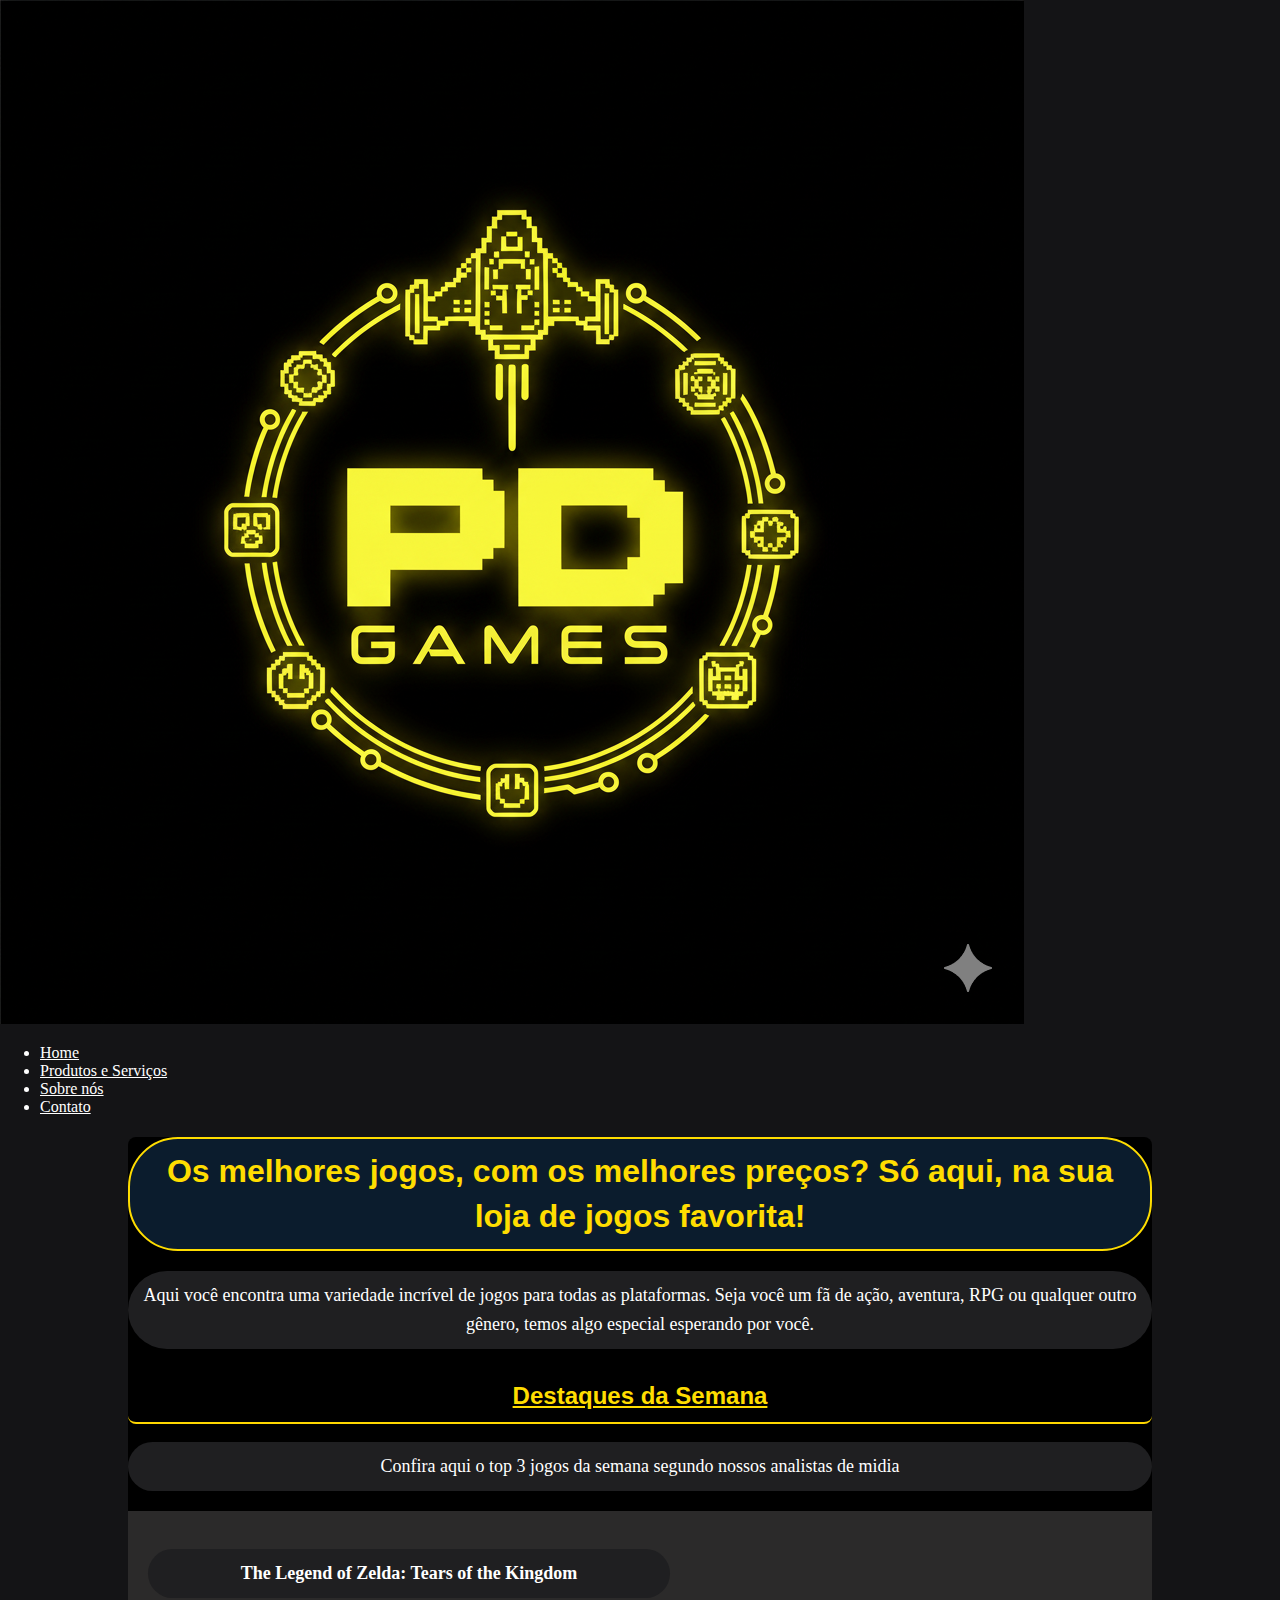
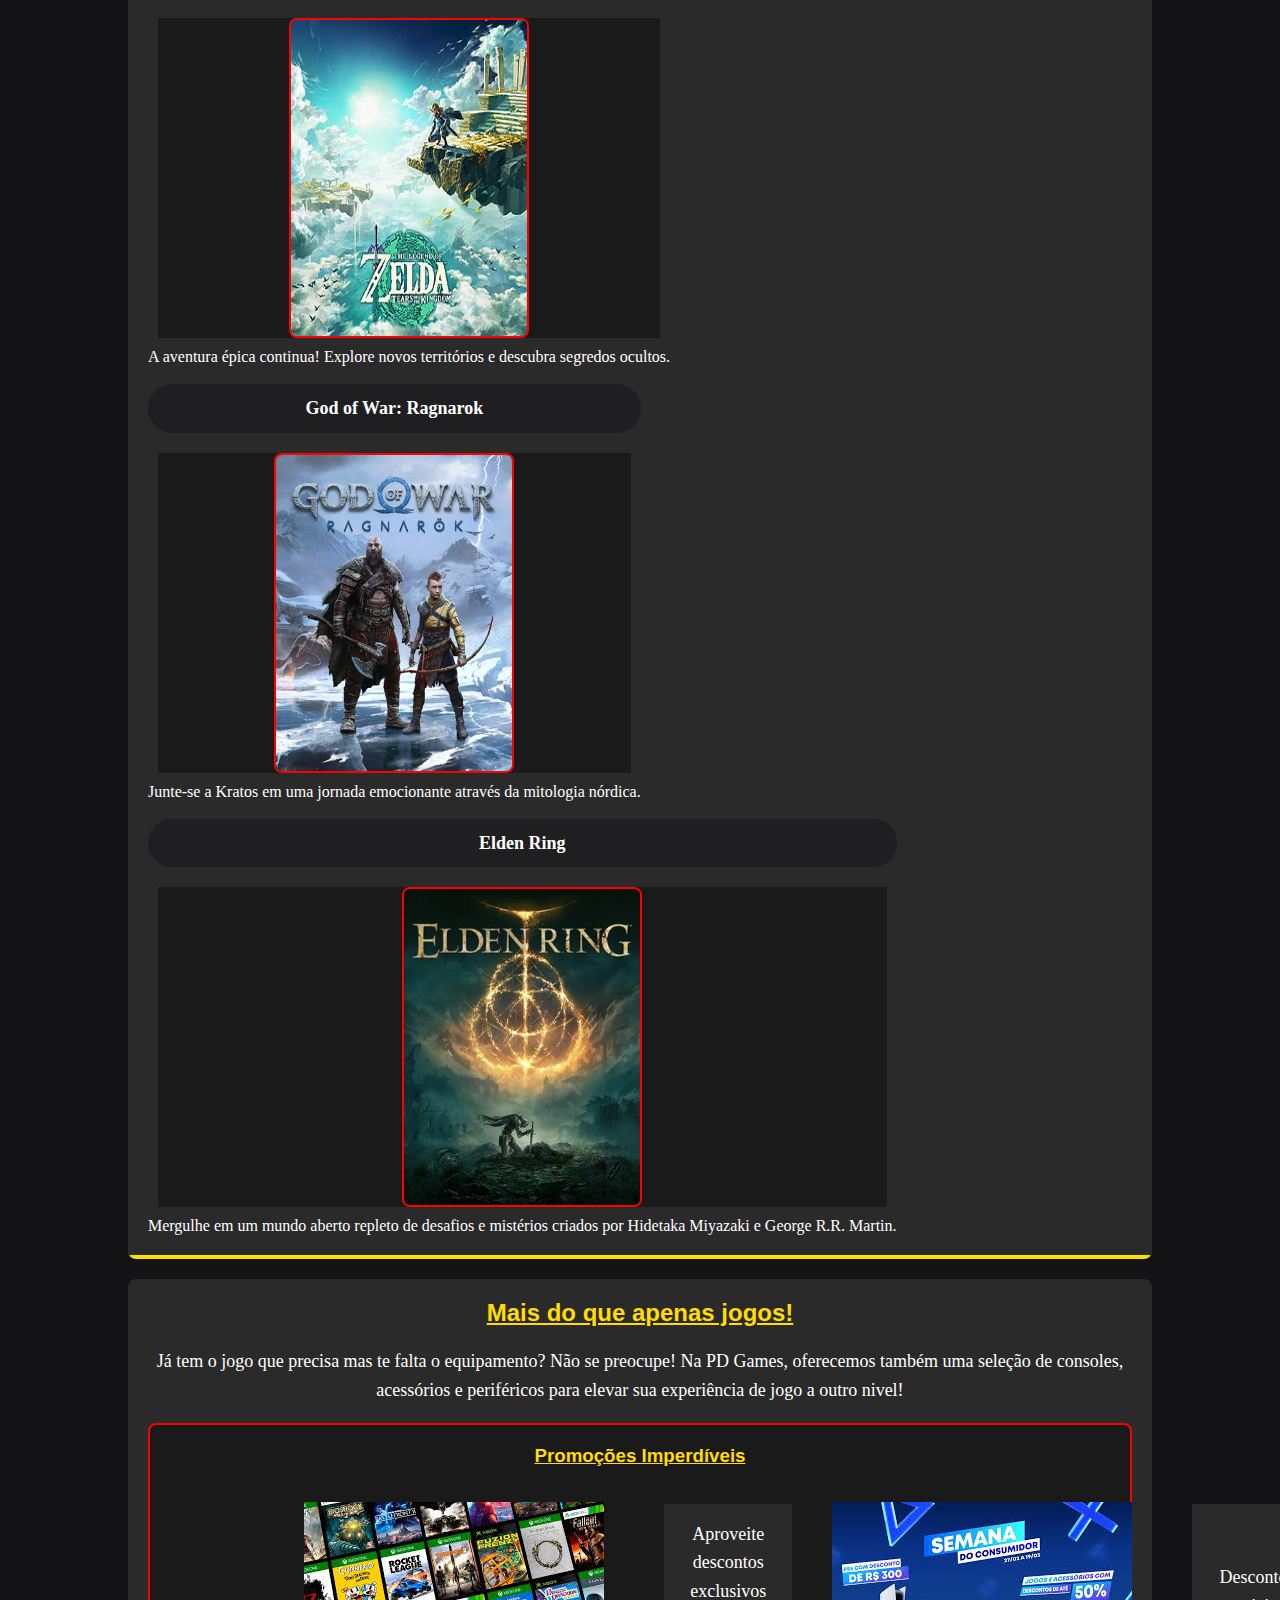
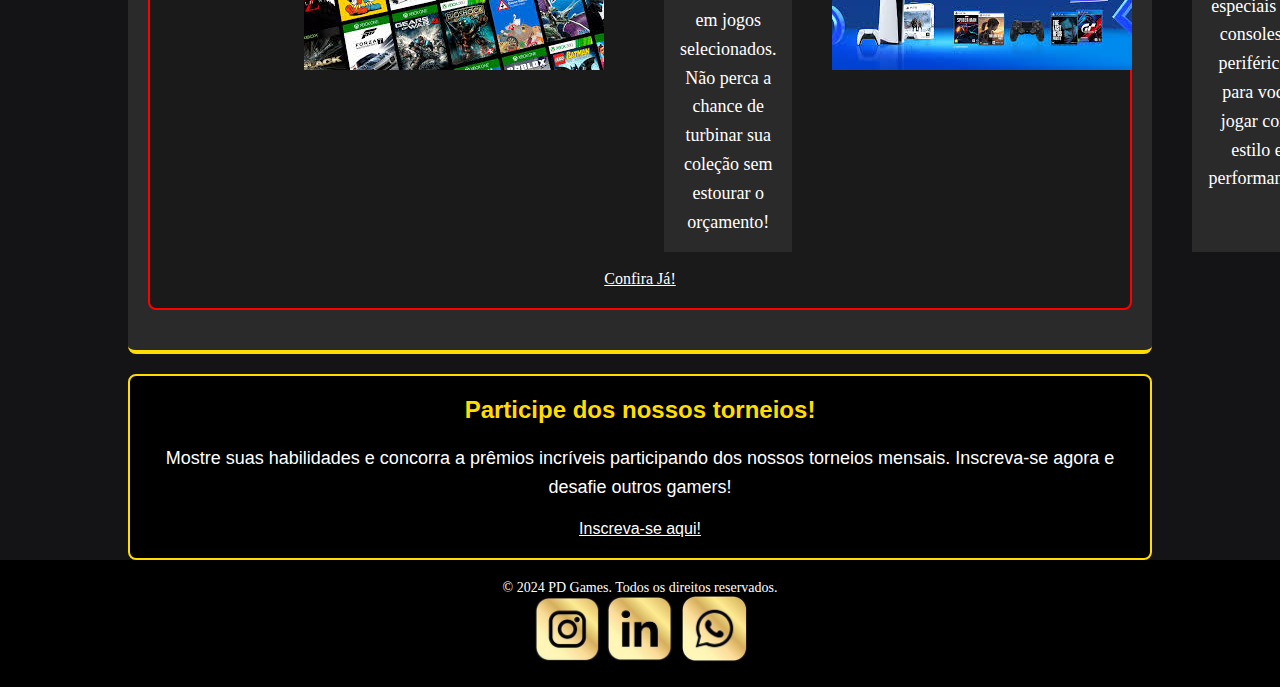
<file: index.html>
<!DOCTYPE html>
<html lang="pt-br">
<head>
    <meta charset="UTF-8">
    <meta name="viewport" content="width=device-width, initial-scale=1.0">
    <title>PD Games</title>
    <link rel="stylesheet" href="style.css">
</head>
<body>
    <header>
        <a href="index.html"><img src="assets/PDGames.png" alt="Logo da PD Games"></a>
        <nav>
            <ul>
                <li><a href="index.html">Home</a></li>
                <li><a href="services.html">Produtos e Serviços</a></li>
                <li><a href="sobre.html">Sobre nós</a></li>
                <li><a href="contato.html">Contato</a></li>
            </ul>
        </nav>
    </header>
    <main>
        <section id="apresentação">
            <h1>Os melhores jogos, com os melhores preços? Só aqui, na sua loja de jogos favorita!</h1>
            <p>Aqui você encontra uma variedade incrível de jogos para todas as plataformas. Seja você um fã de ação, aventura, RPG ou
            qualquer outro gênero, temos algo especial esperando por você.</p>
            <h2>Destaques da Semana</h2>
            <p>Confira aqui o top 3 jogos da semana segundo nossos analistas de midia</p>
            <div class="container1">
            
                <article>
                    <p><strong>The Legend of Zelda: Tears of the Kingdom</strong></p>
                    <figure>
                        <img src="assets/zelda.jpg" alt="Capa do jogo The Legend of Zelda: Tears of the Kingdom">
                    </figure>
                    <aside>A aventura épica continua! Explore novos territórios e descubra segredos ocultos.</aside>
                </article>
            
                <article>
                    <p><strong>God of War: Ragnarok</strong></p>
                    <figure>
                        <img src="assets/gow.jpg" alt="Capa do jogo God of War: Ragnarok">
                    </figure>
                    <aside>Junte-se a Kratos em uma jornada emocionante através da mitologia nórdica.</aside>
                </article>
            
                <article>
                    <p><strong>Elden Ring</strong>
                    <figure>
                        <img src="assets/EldenRing.jpg" alt="Capa do jogo Elden Ring">
                    </figure>
                    <aside>Mergulhe em um mundo aberto repleto de desafios e mistérios criados por Hidetaka Miyazaki e George R.R.
                        Martin.</aside>
                </article>
            
            </div>
        </section>
        <section id="produtos">
            <h2>Mais do que apenas jogos!</h2>
            <p>Já tem o jogo que precisa mas te falta o equipamento? Não se preocupe! Na PD Games, oferecemos também uma seleção de consoles, acessórios e periféricos para elevar sua experiência de jogo a outro nivel!</p>
            <article>
                <h3>Promoções Imperdíveis</h3>
                <div class="container2">
                        <figure>
                            <img src="assets/promocao.jpg" alt="Imagem de promoção de jogos">
                        </figure>
                        <p>Aproveite descontos exclusivos em jogos selecionados. Não perca a chance de turbinar sua coleção sem
                            estourar o orçamento!</p>
                        <figure>
                            <img src="assets/promoção2.jpg" alt="Imagem de promoção de acessórios de jogos">
                        </figure>
                        <p>Descontos especiais em consoles e periféricos para você jogar com estilo e performance!</p>

                </div>
                <a href="services.html">Confira Já!</a>
            </article>
        </section>
        <section id="torneios">
            <h2>Participe dos nossos torneios!</h2>
            <p>Mostre suas habilidades e concorra a prêmios incríveis participando dos nossos torneios mensais. Inscreva-se agora e desafie outros gamers!</p>
            <a href="services.html">Inscreva-se aqui!</a>
        </section>
    </main>
</body>

<footer>
    <p>© 2024 PD Games. Todos os direitos reservados.</p>
    <a href="https://www.instagram.com/instrutor.matheuslopes"><img src="assets/instagram.png" alt=""></a>
    <a href="https://www.linkedin.com/company/pd-games"><img src="assets/linkedin.png" alt=""></a>
    <a href=""><img src="assets/whatsapp.png" alt=""></a>
</footer>

</html>
</file>
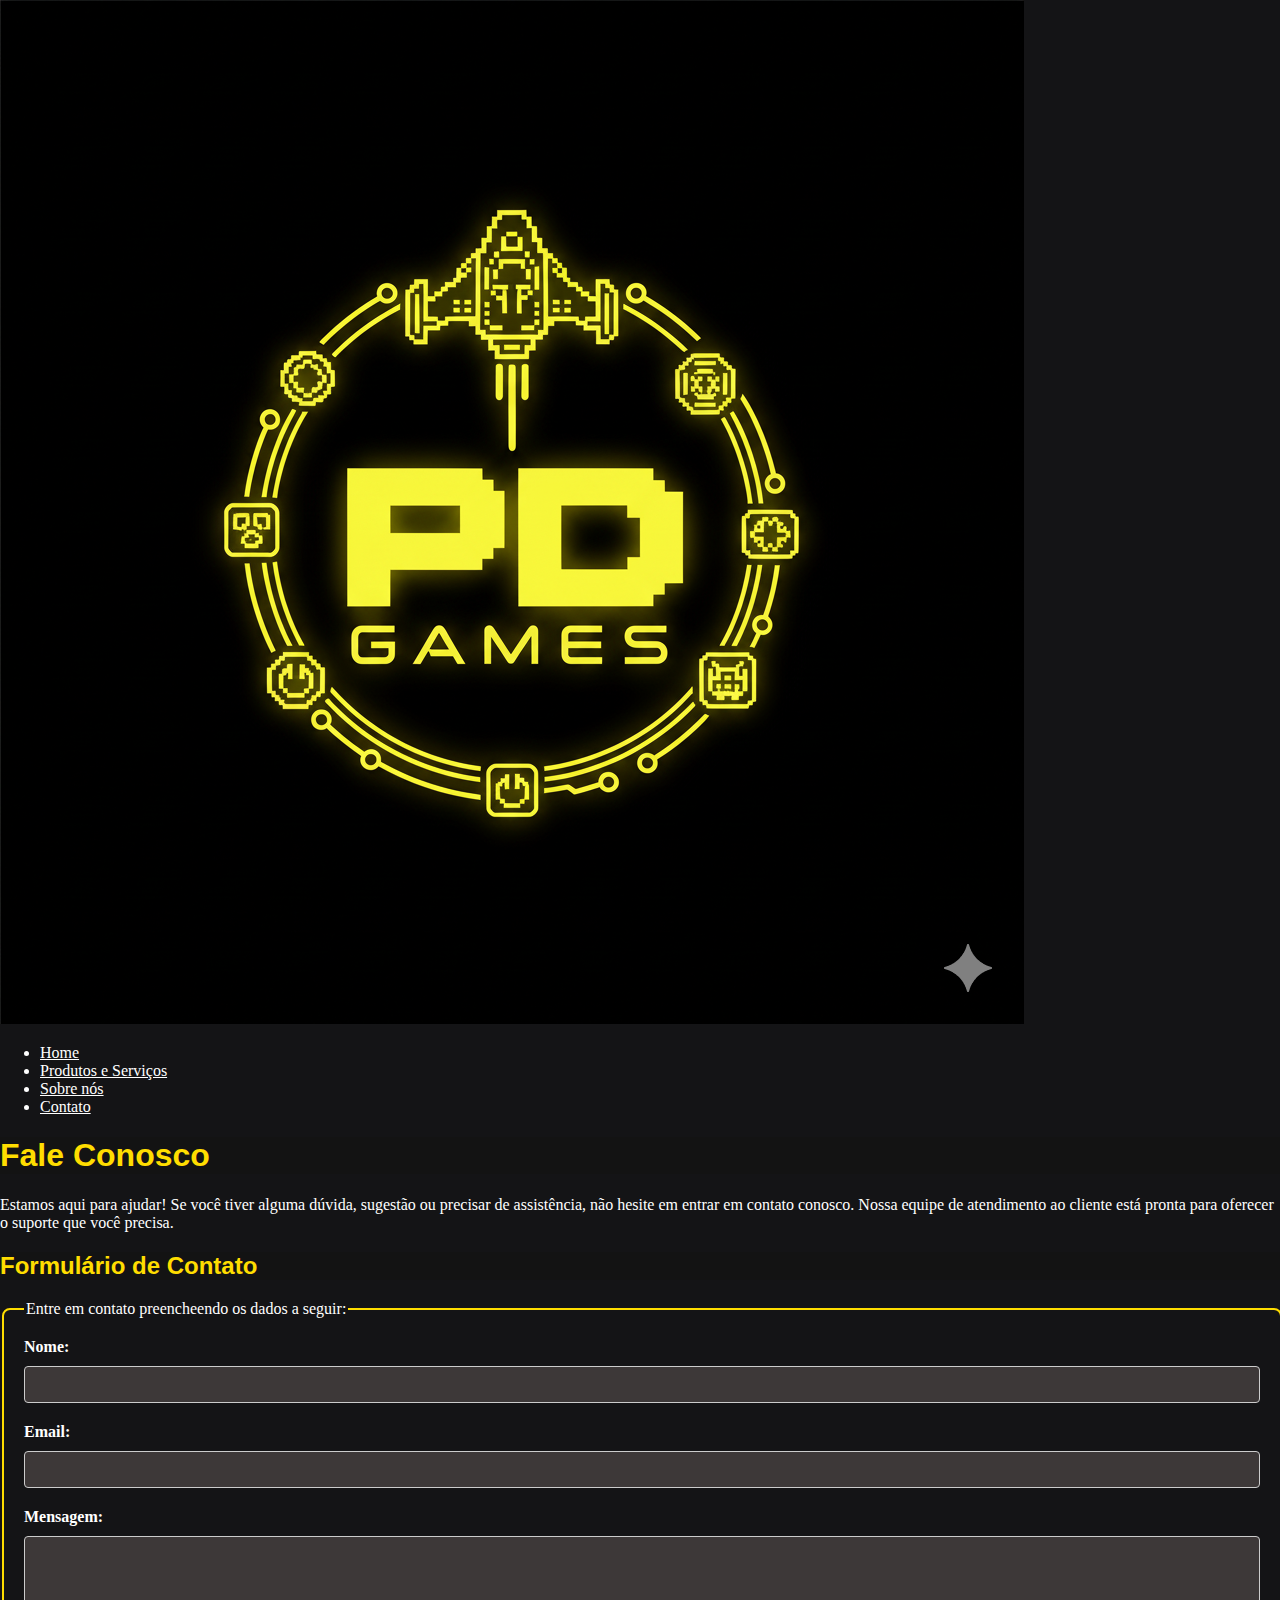
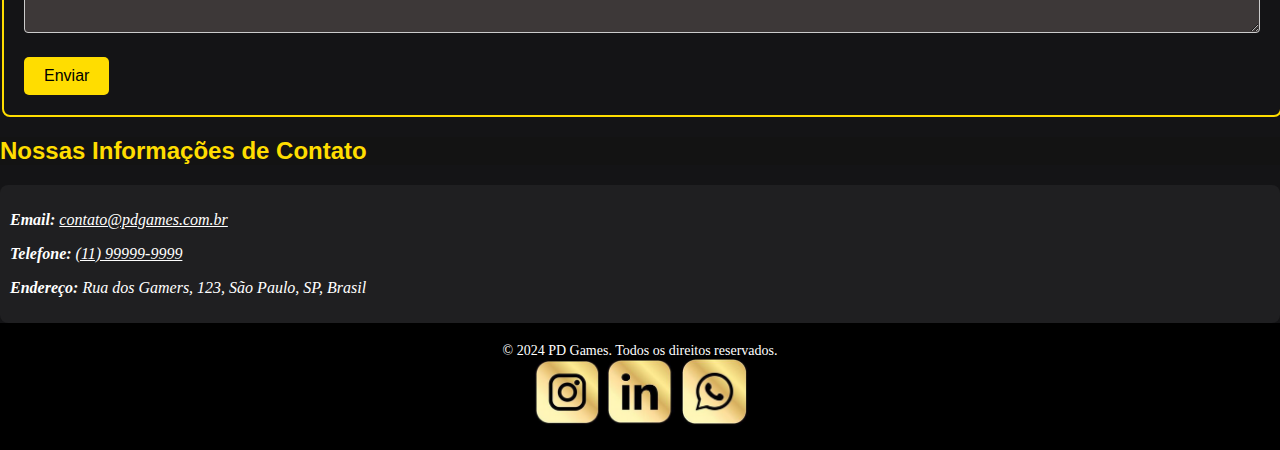
<file: contato.html>
<!DOCTYPE html>
<html lang="pt-br">

<head>
    <meta charset="UTF-8">
    <meta name="viewport" content="width=device-width, initial-scale=1.0">
    <title>PD Games | Contato</title>
    <link rel="stylesheet" href="style.css">
</head>

<body>

        <header>
            <a href="index.html"><img src="assets/PDGames.png" alt="Logo da PD Games"></a>
            <nav>
                <ul>
                    <li><a href="index.html">Home</a></li>
                    <li><a href="services.html">Produtos e Serviços</a></li>
                    <li><a href="sobre.html">Sobre nós</a></li>
                    <li><a href="contato.html">Contato</a></li>
                </ul>
            </nav>
        </header>
<main>
    <h1>Fale Conosco</h1>
    <p>Estamos aqui para ajudar! Se você tiver alguma dúvida, sugestão ou precisar de assistência, não hesite em entrar em contato conosco. Nossa equipe de atendimento ao cliente está pronta para oferecer o suporte que você precisa.</p>
    
    <section class="formulario-contato">
        <h2>Formulário de Contato</h2>
        <form>
            <fieldset>
                <legend>Entre em contato preencheendo os dados a seguir:</legend>
                <label for="nome">Nome:</label>
                <input type="text" name="nome" required>
                <br>
                <label for="email">Email:</label>
                <input type="email" name="email" required>
                <br>
                <label for="mensagem">Mensagem:</label>
                <textarea name="mensagem" rows="5" required></textarea>
                <br>
                <button type="submit">Enviar</button>
            </fieldset>
        </form>
    </section>
    <section id="informacoes-contato">
        <h2>Nossas Informações de Contato</h2>
        <address>
            <p><strong>Email:</strong> <a href="mailto:matheus.lopes@pdcase.com.br">contato@pdgames.com.br</a>
            <p><strong>Telefone:</strong> <a href="tel:+5511999999999">(11) 99999-9999</a></p>
            <p><strong>Endereço:</strong> Rua dos Gamers, 123, São Paulo, SP, Brasil</p>
        </address>
</main>
</body>
<footer>
    <p>© 2024 PD Games. Todos os direitos reservados.</p>
    <a href="https://www.instagram.com/pd_games"><img src="assets/instagram.png" alt=""></a>
    <a href="https://www.linkedin.com/company/pd-games"><img src="assets/linkedin.png" alt=""></a>
    <a href=""><img src="assets/whatsapp.png" alt=""></a>
</footer>
</html>
</file>
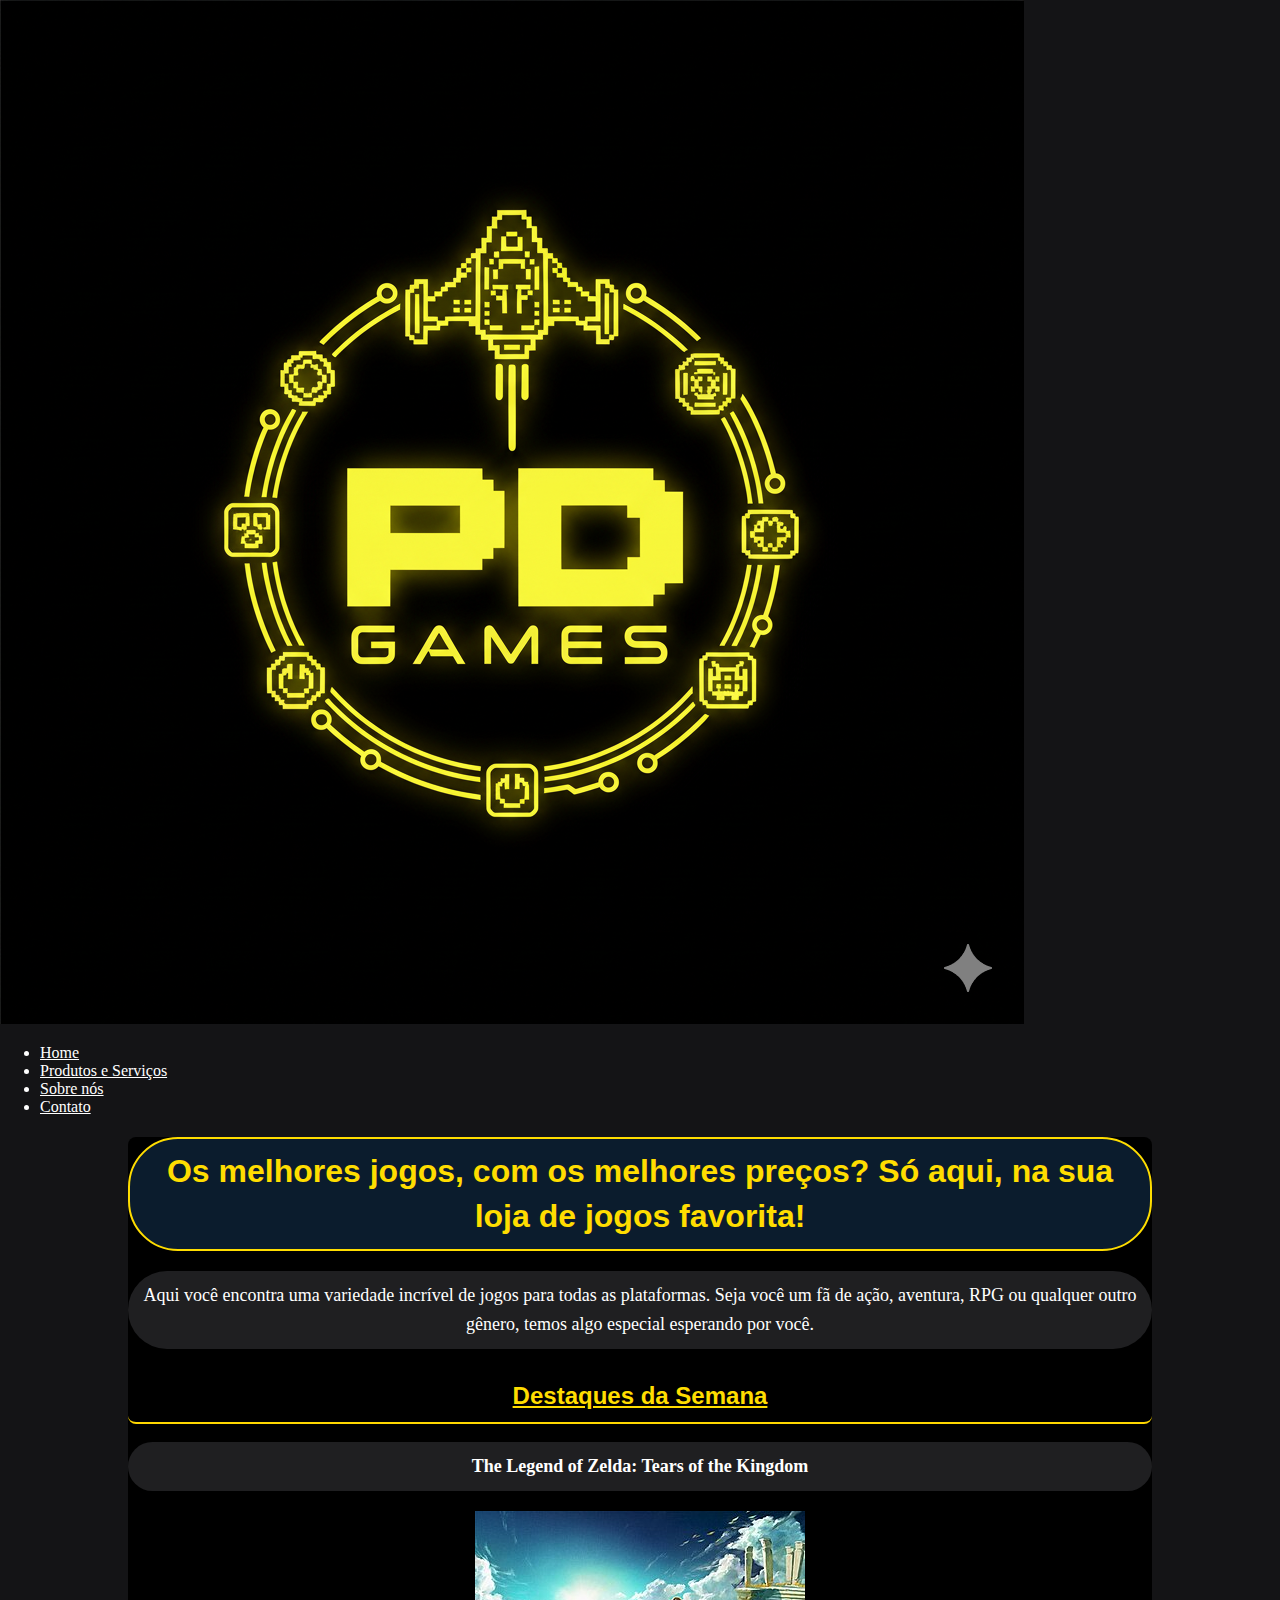
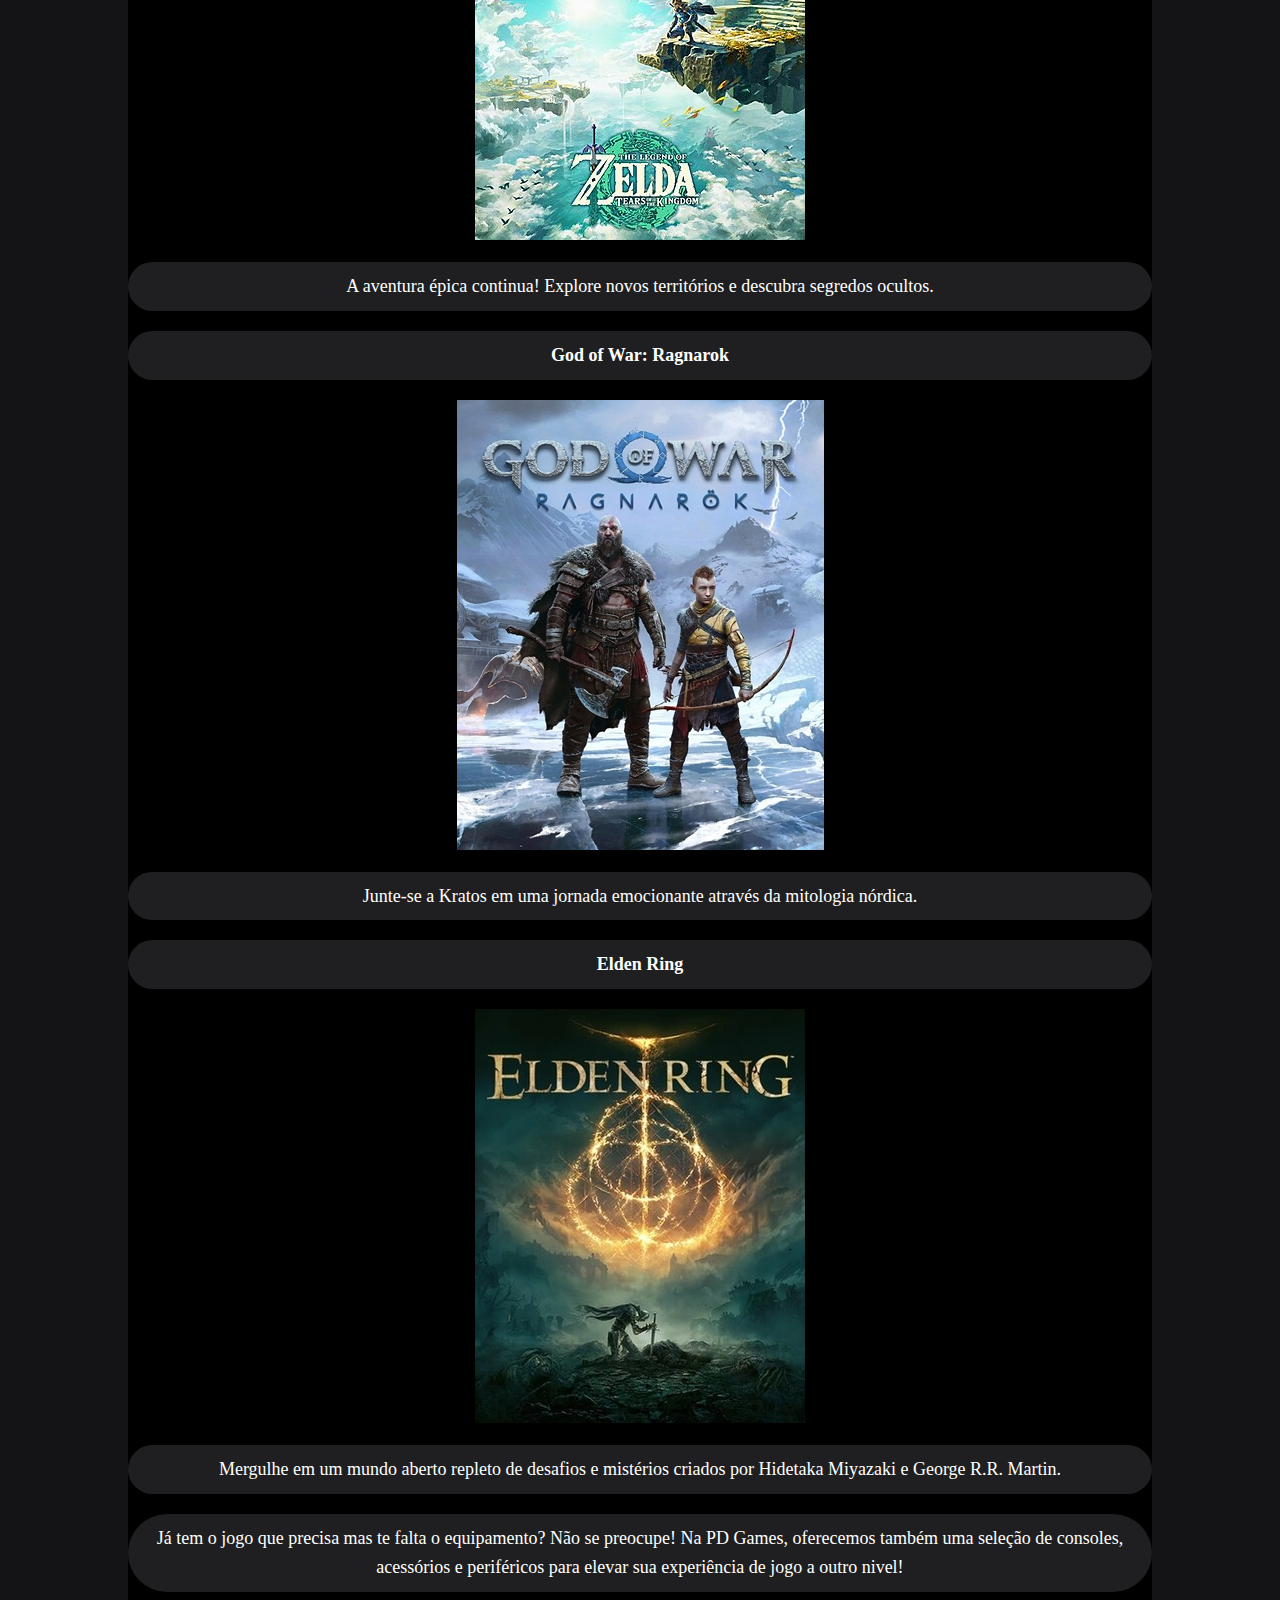
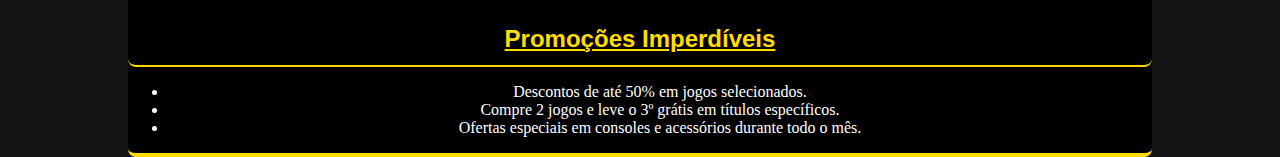
<file: home.html>
<!DOCTYPE html>
<html lang="pt-br">
<head>
    <meta charset="UTF-8">
    <meta name="viewport" content="width=device-width, initial-scale=1.0">
    <title>PD Games</title>
    <link rel="stylesheet" href="style.css">
</head>
<body>
    <header>
        <a href="home.html"><img src="assets/PDGames.png" alt="Logo da PD Games"></a>
        <nav>
            <ul>
                <li><a href="home.html">Home</a></li>
                <li><a href="services.html">Produtos e Serviços</a></li>
                <li><a href="sobre.html">Sobre nós</a></li>
                <li><a href="contato.html">Contato</a></li>
            </ul>
        </nav>
    </header>
    <main>
        <section id="apresentação">
            <h1>Os melhores jogos, com os melhores preços? Só aqui, na sua loja de jogos favorita!</h1>
            <p>Aqui você encontra uma variedade incrível de jogos para todas as plataformas. Seja você um fã de ação, aventura, RPG ou
            qualquer outro gênero, temos algo especial esperando por você.</p>
            <h2>Destaques da Semana</h2>
            <div class="container">
                
                    <article><p><strong>The Legend of Zelda: Tears of the Kingdom</strong></p>
                        <figure>
                            <img src="assets/zelda.jpg" alt="Capa do jogo The Legend of Zelda: Tears of the Kingdom">
                        </figure> 
                        <p>A aventura épica continua! Explore novos territórios e descubra segredos ocultos.</p>
                    </article>

                    <article><p><strong>God of War: Ragnarok</strong></p>
                        <figure>
                            <img src="assets/gow.jpg" alt="Capa do jogo God of War: Ragnarok">
                        </figure>
                        <p>Junte-se a Kratos em uma jornada emocionante através da mitologia nórdica.</p>
                    </article>
                    
                    <article><p><strong>Elden Ring</strong> <figure>
                            <img src="assets/EldenRing.jpg" alt="Capa do jogo Elden Ring">
                    </figure>
                    <p>Mergulhe em um mundo aberto repleto de desafios e mistérios criados por Hidetaka Miyazaki e George R.R. Martin.</p>
                    </article>
                
            </div>
            <p>Já tem o jogo que precisa mas te falta o equipamento? Não se preocupe! Na PD Games, oferecemos também uma seleção de consoles, acessórios e periféricos para elevar sua experiência de jogo a outro nivel!</p>
            <article>
                <h2>Promoções Imperdíveis</h2>
                <ul>
                    <li>Descontos de até 50% em jogos selecionados.</li>
                    <li>Compre 2 jogos e leve o 3º grátis em títulos específicos.</li>
                    <li>Ofertas especiais em consoles e acessórios durante todo o mês.</li>
                </ul>
            </article>
        </section>
    </main>
</body>
</html>
</file>
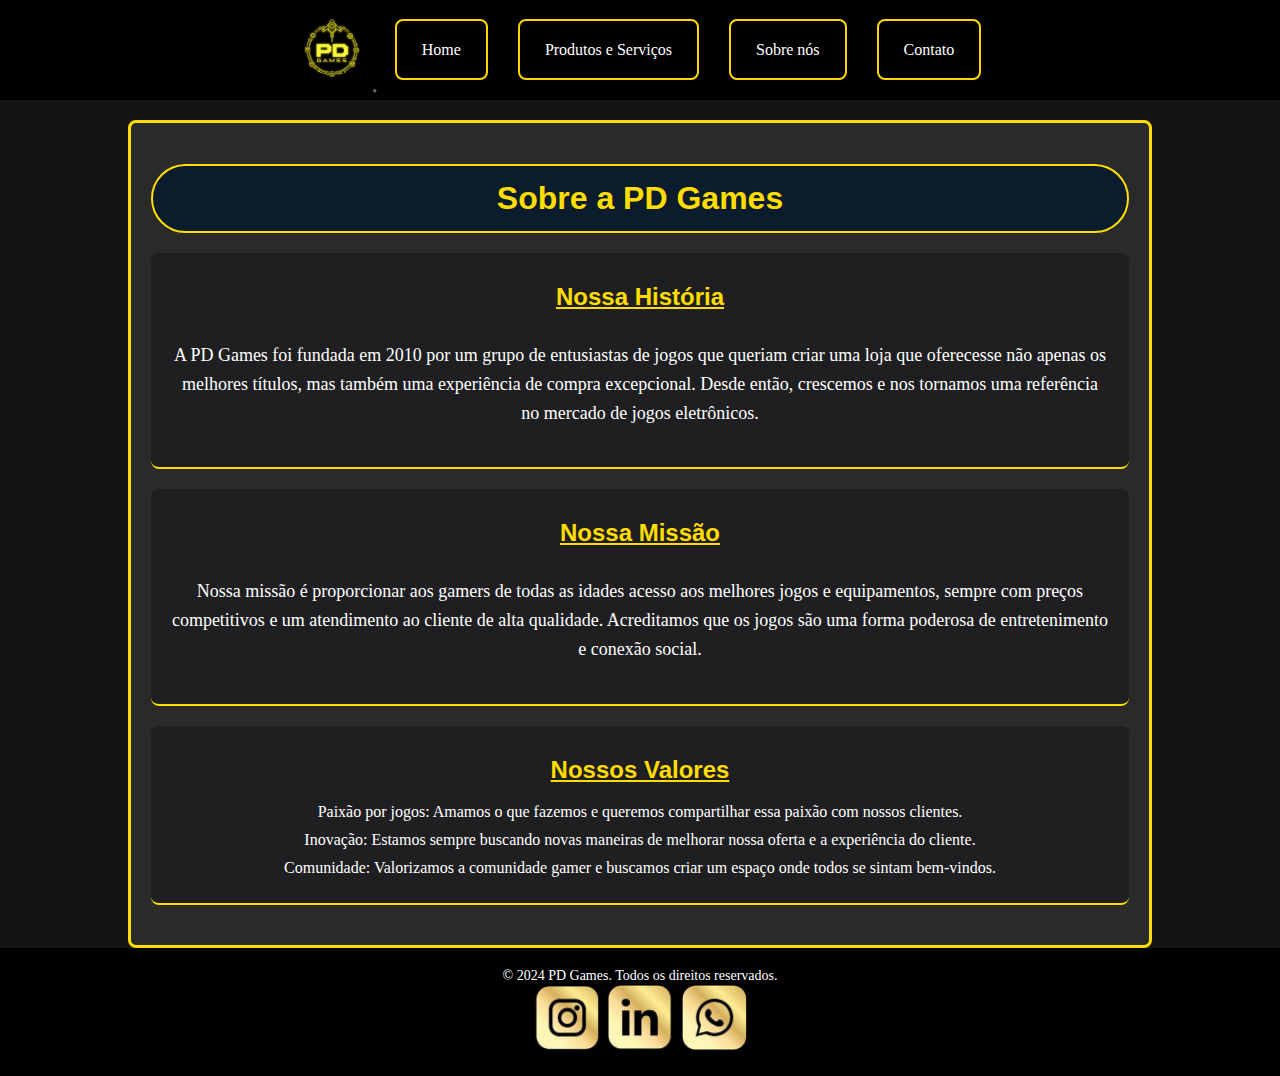
<file: sobre.html>
<!DOCTYPE html>
<html lang="pt-br">

<head>
    <meta charset="UTF-8">
    <meta name="viewport" content="width=device-width, initial-scale=1.0">
    <title>PD Games | Sobre nós</title>
    <link rel="stylesheet" href="style.css">
</head>

<body>
    <header class="header">
        <a href="index.html"><img src="assets/PDGames.png" alt="Logo da PD Games"></a>
        <nav>
            <ul>
                <li><a href="index.html">Home</a></li>
                <li><a href="services.html">Produtos e Serviços</a></li>
                <li><a href="sobre.html">Sobre nós</a></li>
                <li><a href="contato.html">Contato</a></li>
            </ul>
        </nav>
    </header>
    
    <main id="sobre">
        <h1>Sobre a PD Games</h1>
        <section id="historia">
            <h2>Nossa História</h2>
            <p>A PD Games foi fundada em 2010 por um grupo de entusiastas de jogos que queriam criar uma loja que oferecesse não apenas os melhores títulos, mas também uma experiência de compra excepcional. Desde então, crescemos e nos tornamos uma referência no mercado de jogos eletrônicos.</p>
        </section>
        <section id="missao">
            <h2>Nossa Missão</h2>
            <p>Nossa missão é proporcionar aos gamers de todas as idades acesso aos melhores jogos e equipamentos, sempre com preços competitivos e um atendimento ao cliente de alta qualidade. Acreditamos que os jogos são uma forma poderosa de entretenimento e conexão social.</p>
        </section>
        <section id="valores">
            <h2>Nossos Valores</h2>
            <ul>
                <li>Paixão por jogos: Amamos o que fazemos e queremos compartilhar essa paixão com nossos clientes.</li>
                <li>Inovação: Estamos sempre buscando novas maneiras de melhorar nossa oferta e a experiência do cliente.</li>
                <li>Comunidade: Valorizamos a comunidade gamer e buscamos criar um espaço onde todos se sintam bem-vindos.</li>
            </ul>
        </section>
    </main>
</body>

<footer>
    <p>© 2024 PD Games. Todos os direitos reservados.</p>
    <a href="https://www.instagram.com/instrutor.matheuslopes"><img src="assets/instagram.png"
            alt="icone instagram para contato"></a>
    <a href="https://www.linkedin.com/company/pd-games"><img src="assets/linkedin.png"
            alt="icone linkedin para contato"></a>
    <a href="https://wa.me/5531984774475"><img src="assets/whatsapp.png" alt="icone whatsapp para contato"></a>
</footer>

</html>
</file>
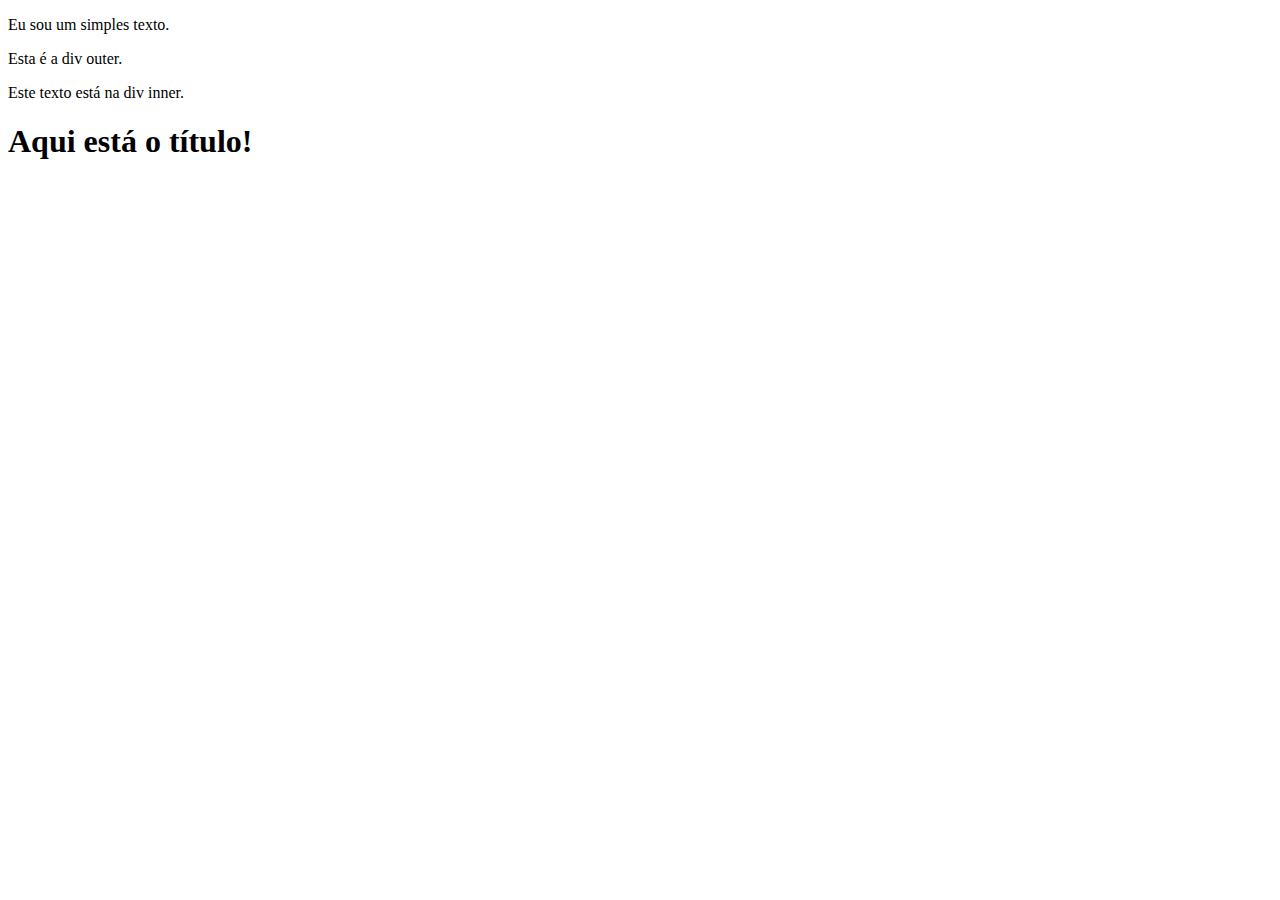
<file: test.html>
<!DOCTYPE html>
<html lang="en">
<head>
    <meta charset="UTF-8">
    <meta name="viewport" content="width=device-width, initial-scale=1.0">
    <title>Document</title>
    <link rel="stylesheet" href="test.css">
</head>
<body>
    <p id="foo">Eu sou um simples texto.</p>

    <div class="outer">
        <p>Esta é a div outer.</p>
        <div class="inner">
            <p>Este texto está na div inner.</p>
        </div>
    </div>

    <html>
    
    <body>
        <h1>Aqui está o título!</h1>
    </body>
    
    </html>
</body>
</html>
</file>
<file: style.css>
* {
    box-sizing: border-box;
    color: #ffffff;
}

body {
    background-color: #141416; /* aplica o fundo à página, não a todos os elementos */
    font-family: 'Times New Roman', Times, serif;
    margin: 0;
}

h1:not(.hero h1), h2, h3 {
    font-family: 'Arial', sans-serif;
    color: #ffdd00;
    background-color: #131313;
}

.header {
    position: sticky;
    top: 0;
    left: 0;
    right: 0;
    background-color: #000000;
    display: flex;
    align-items: center;
    justify-content: center;
    height: 100px;
    
}
.header img {
    width: 6rem;
    height: auto;
    margin-right: auto;
}

.header nav {
    display: flex;
    align-items: center;
    padding: 0;
    margin: 0;
    background-color: #000000;
}

.header nav a {
    color: #ffffff;
    background-color: #000000;
    text-decoration: none;
    margin: 0 15px;
    font-size: 16px;
    cursor: pointer;
    padding: 20px 25px;
    margin-top: 10px;
    border: #ffd700 2px solid;
    border-radius: 8px;
}

.header nav a:hover {
    background-color: #1a1a1a;
}
.header nav ul {
    list-style: none;
    display: flex;
    margin: 0;
    padding: 0;
    background-color: #000000;
}

.header nav ul li {
    background-color: #000000;
}


.header nav ul li a:hover {
    color: #ffd700;
}


.hero {
    width: 100%;
    height: 90vh;
    background: url("assets/banner-gamer.png") no-repeat center;
    background-size: cover;
    position: relative;
}

.hero-overlay {
    width: 100%;
    height: 100%;
    background: linear-gradient(rgba(0, 0, 0, 0.9),
            rgba(0, 0, 0, 0.4));

    display: flex;
    align-items: center;
    justify-content: center;
    text-align: center;
}

.hero-content {
    max-width: 700px;
    padding: 20px;
    color: #f5f5f5;
}

.hero-content h1 {
    font-size: 3.5rem;
    color: #D4AF37;
    text-transform: uppercase;
    letter-spacing: 2px;
    margin-bottom: 20px;
}

.hero-content p {
    font-size: 1.2rem;
    color: #ddd;
    margin-bottom: 30px;
}

#apresentação {
    margin-top: 10px;
    width: 80%;
    margin: auto;
    text-align: center;
    background-color: #000000;
    border-radius: 8px;
    border-bottom: #ffdd00 4px solid;
}

#apresentação h1 {
    font-size: 32px;
    line-height: 1.4;
    margin-bottom: 20px;
    background-color: #0B1C2D;
    border-radius: 50px;
    padding: 10px;
    border: #ffdd00 2px solid;
}

#apresentação p {
    font-size: 18px;
    line-height: 1.6;
    margin-bottom: 20px;
    background-color: #1f1f21;
    border-radius: 50px;
    padding: 10px;
}

#apresentação #dois {
    font-size: 18px;
    line-height: 1.6;
    margin-bottom: 20px;
    background-color: #2b2b2b;
    border-radius: 0%;
    margin: 0%;
}

#apresentação h2 {
    font-size: 24px;
    text-decoration: underline;
    line-height: 1.4;
    margin-bottom: 20px;
    background-color: #000000;
    border-radius: 8px;
    padding: 10px;
    border-bottom: #ffd700 2px solid;
    margin-bottom: 0%;
}

#apresentação .container1 {
    padding: 20px;
}

.container1 {
    width: 100%;
    margin: auto;
    display: flex;
    flex-wrap: wrap;
    justify-content: space-between;
    background-color: #2b2a2a;
}

.container1 img {
    width: 240px;
    height: 320px;
    margin-right: 20px;
    border: #ff0000 2px solid;
    border-radius: 8px;
    margin: 0;
}

.container1 figure {
    margin: 10px;
    background-color: #1a1a1a;
    text-align: center;
    display: flex;
    flex-direction: column;
    justify-content: center;
    align-items: center;
}


.container1 h3 {
    font-size: 18px;
    line-height: 1.6;
    text-align: center;
    color: #ff0000;
    text-decoration: underline;
    border-radius: 12px;
}

.container1 p {
    font-size: 18px;
    line-height: 1.6;
    text-align: center;
    color: #ffffff;
    background-color: #1a1a1a;
    border-radius: 50px;
}

.container1 .card1 {
    width: calc(100% / 3 - 20px);
    padding: 20px;
    margin: 10px;
    border: #ff0000 2px solid;
    border-radius: 8px;
    background-color: #1a1a1a;
    
}



.container1 article figcaption {
    margin-top: 10px;
    font-size: 16px;
    color: #ffffff;
    background-color: #1a1a1a;
    border-radius: 8px;
    display: block;
}

.container1 article:hover {
    transform: scale(1.05);
    transition: transform 0.5s;
    border: #ffdd00 2px solid;
}

.container2 {
    width: 80%;
    margin: auto;
    display: flex;
}

#produtos {
    width: 80%;
    margin: auto;
    text-align: center;
    margin-top: 20px;
    padding: 20px;
    background-color: #2b2a2a;
    border-bottom: #ffdd00 4px solid;
    border-radius: 8px;
}

#produtos h2 {
    margin-top: 0;
    text-decoration: underline;
    color: #ffdd00;
    background-color: #2b2a2a;
}

#produtos p {
    font-size: 18px;
    line-height: 1.6;
    background-color: #2b2a2a;
}

#produtos button {
    background-color: #ffdd00;
    font-size: 20px;
    color: #000000;
    border: none;
    padding: 10px 20px;
    font-size: 16px;
    cursor: pointer;
    margin-top: 10px;
    text-decoration: none;
    border-radius: 5px;
    display: inline;
}

#produtos button:hover {
    background-color: #ffee00;
}

#produtos button:active {
    background-color: #ccaa00;
}

#produtos article {
    background-color: #1a1a1a;
    padding: 20px;
    margin-bottom: 20px;
    align-items: center;
    justify-content: center;
    border: #ff0000 2px solid;
    border-radius: 8px;
}

#produtos article h3 {
    margin-top: 0;
    color: #ffdd00;
    background-color: #1a1a1a;
    text-align: center;
}

.container2 p {
    padding: 1rem;
    font-size: 18px;
    line-height: 1.6;
    display: flex;
    align-items: center;
    justify-content: center;
    background-color: #000000;
}

.container2 p {
    margin-left: 20px;
    font-size: 14px;
    width: 200px;

}

#produtos-servicos {
    width: 80%;
    margin: auto;
    text-align: center;
    padding: 20px;
    margin-top: 20px;
    background-color: #000000;
    border-bottom: #ffdd00 4px solid;
    border-radius: 8px;
}

#produtos-servicos h1 {
    background-color: #000000;
    font-size: 32px;    
}

#produtos-servicos p {
    font-size: 18px;
    line-height: 1.6;
    background-color: #000000;
}

#produtos-servicos h2 {
    margin-top: 0;
    color: #ffdd00;
    background-color: #000000;
}

#produtos-servicos ul {
    list-style-type: georgian;
    padding: 0;
    background-color: #000000;
}

#jogos {
    width: 80%;
    margin: auto;
    text-align: center;
    padding: 20px;
    margin-top: 20px;
    background-color: #2b2a2a;
    border: #ffd700 2px solid;
    border-radius: 8px;
}

#jogos h2 {
    margin-top: 0;
    text-decoration: underline;
    color: #ffdd00;
    background-color: #2b2a2a;
}

#jogos p {
    font-size: 18px;
    line-height: 1.6;
    background-color: #1a1a1a;
}

.card {
    background-color: #1a1a1a;
    width: calc(33% - 20px);
    padding: 20px;
    margin: 10px;
    border: #e9e9e9 1px solid;
    border-radius: 8px;
}

.product-info {
    text-align: center;
    background-color: #1a1a1a;
}

.product-info button {
    margin-top: 10px;
    padding: 5px 10px;
    border: #ff0000 2px solid;
    border-radius: 5px;
    background-color: #ff0000;
    color: #ffffff;
    text-decoration: none;

}

#eletronicos {
    width: 80%;
    margin: auto;
    text-align: center;
    padding: 20px;
    margin-top: 20px;
    background-color: #2b2a2a;
    border: #ffdd00 2px solid;
    border-radius: 8px;
}

#eletronicos h2 {
    margin-top: 0;
    text-decoration: underline;
    color: #ffdd00;
    background-color: #2b2a2a;
}

#eletronicos p {
    font-size: 18px;
    font-family: Georgia, 'Times New Roman', Times, serif;
    line-height: 1.6;
    background-color: #2b2a2a;
}

#torneios {
    width: 80%;
    margin: auto;
    font-family: 'Arial', sans-serif;
    text-align: center;
    padding: 20px;
    margin-top: 20px;
    background-color: #000000;
    border: #ffdd00 2px solid;
    border-radius: 8px;
}

#torneios h2 {
    margin-top: 0;
    color: #ffdd00;
    background-color: #000000;
}

#torneios p {
    font-size: 18px;
    line-height: 1.6;
    background-color: #000000;
}

#torneios li {
    text-align: left;
    margin-bottom: 10px;
    background-color: #000000;
}

#torneios fieldset {
    border: #ffdd00 2px solid;
    border-radius: 8px;
    padding: 20px;
    margin-bottom: 20px;
    margin-left: auto;
    margin-right: auto;
}

#torneios label {
    display: block;
    margin-bottom: 10px;
    font-weight: bold;
    text-align: left;
    margin-left: 0;
}

#torneios input,
#torneios textarea {
    width: 100%;
    padding: 10px;
    margin-bottom: 20px;
    border: 1px solid #ccc;
    border-radius: 4px;
    box-sizing: border-box;
    background-color: #3d3838;
    color: #000000;
}

#torneios button {
    background-color: #ffdd00;
    color: #000000;
    border: none;
    padding: 10px 20px;
    font-size: 16px;
    cursor: pointer;
    border-radius: 5px;
}

#torneios button:hover {
    background-color: #ffee00b2;
}

footer {
    background-color: #000000;
    text-align: center;
    padding: 20px;
    font-size: 14px;
}
footer p {
    color: #ffffff;
    background-color: #000000;
    margin: 0;
    padding: 0;
}

footer a img {
    width: 70px;
    height: auto;
}

#sobre {
    width: 80%;
    margin: auto;
    text-align: center;
    margin-top: 20px;
    background-color: #2b2a2a;
    border: #ffdd00 3px solid;
    padding: 20px;
    border-radius: 8px;
}

#sobre h1 {
    font-size: 32px;
    line-height: 1.4;
    margin-bottom: 20px;
    background-color: #0B1C2D;
    border-radius: 50px;
    padding: 10px;
    border: #ffdd00 2px solid;
}

#sobre h2, h3{
    text-decoration: underline;
    background-color: #1f1f21;
}

#sobre p {
    font-size: 18px;
    line-height: 1.6;
    margin-bottom: 20px;
    background-color: #1f1f21;
    border-radius: 50px;
    padding: 10px;
}

#sobre ul {
    list-style-type: none;
    padding: 0;
    background-color: #1f1f21;
}

#sobre li {
    margin-bottom: 10px;
    background-color: #1f1f21;
}

#sobre section {
    text-align: center;
    margin-bottom: 20px;
    border-bottom: #ffdd00 2px solid;
    padding: 10px;
    background-color: #1f1f21;
    border-radius: 8px;

}

#contato {
    width: 80%;
    margin: auto;
    text-align: center;
    margin-top: 20px;
    background-color: #2b2a2a;
    border: #ffdd00 3px solid;
    padding: 20px;
    border-radius: 8px;
}

#contato h1 {
    font-size: 32px;
    line-height: 1.4;
    margin-bottom: 20px;
    background-color: #0B1C2D;
    border-radius: 50px;
    padding: 10px;
    border: #ffdd00 2px solid;
}

#contato h2, h3{
    text-decoration: underline;
    background-color: #1f1f21;
}

#contato p {
    font-size: 18px;
    line-height: 1.6;
    margin-bottom: 20px;
    background-color: #1f1f21;
    border-radius: 50px;
    padding: 10px;
}

#contato section {
    text-align: center;
    margin-bottom: 20px;
    border-bottom: #ffdd00 2px solid;
    padding: 10px;
    background-color: #1f1f21;
    border-radius: 8px;

}

.formulario-contato fieldset {
    border: #ffdd00 2px solid;
    border-radius: 8px;
    padding: 20px;
    margin-bottom: 20px;
    width: 100%;
}

.formulario-contato label {
    display: flex;
    text-align: left;
    margin-bottom: 10px;
    font-weight: bold;
}

.formulario-contato input, .formulario-contato textarea {
    width: 100%;
    padding: 10px;
    margin-bottom: 20px;
    border: 1px solid #ccc;
    background-color: #3d3838;
    border-radius: 4px;
    box-sizing: border-box;
}

.formulario-contato button {
    background-color: #ffdd00;
    color: #000000;
    border: none;
    padding: 10px 20px;
    font-size: 16px;
    cursor: pointer;
    border-radius: 5px;
}

.formulario-contato button:hover {
    background-color: #ffee00b2;
}

#informacoes-contato address {
    margin-top: 20px;
    background-color: #1f1f21;
    padding: 10px;
    border-radius: 8px;
}

#wpp {
    width: 40px;
    height: auto;
    margin-left: 10px;
    vertical-align: middle;
}
</file>
<file: test.css>
:root {
    --bg: #0b0b0d;
    --surface: #141416;
    --card-bg: #1a1a1a;
    --panel: #1f1f21;
    --accent: #ffdd00;
    --accent-strong: #ffd400;
    --muted: #b8b8b8;
    --text: #ececec;
    --danger: #ff4b4b;
    --border: rgba(255, 221, 0, 0.12);
}

.hero {
    width: 100%;
    height: 90vh;
    background: url("assets/banner-gamer.png") no-repeat center;
    background-size: cover;
    position: relative;
}

.hero-overlay {
    width: 100%;
    height: 100%;
    background: linear-gradient(rgba(0, 0, 0, 0.8),
            rgba(0, 0, 0, 0.5));

    display: flex;
    align-items: center;
    justify-content: center;
    text-align: center;
}

.hero-content {
    max-width: 700px;
    padding: 20px;
    color: #f5f5f5;
}

.hero-content h1 {
    font-size: 3.5rem;
    color: #D4AF37;
    /* dourado */
    text-transform: uppercase;
    letter-spacing: 2px;
    margin-bottom: 20px;
}

.hero-content p {
    font-size: 1.2rem;
    color: #ddd;
    margin-bottom: 30px;
}
</file>
